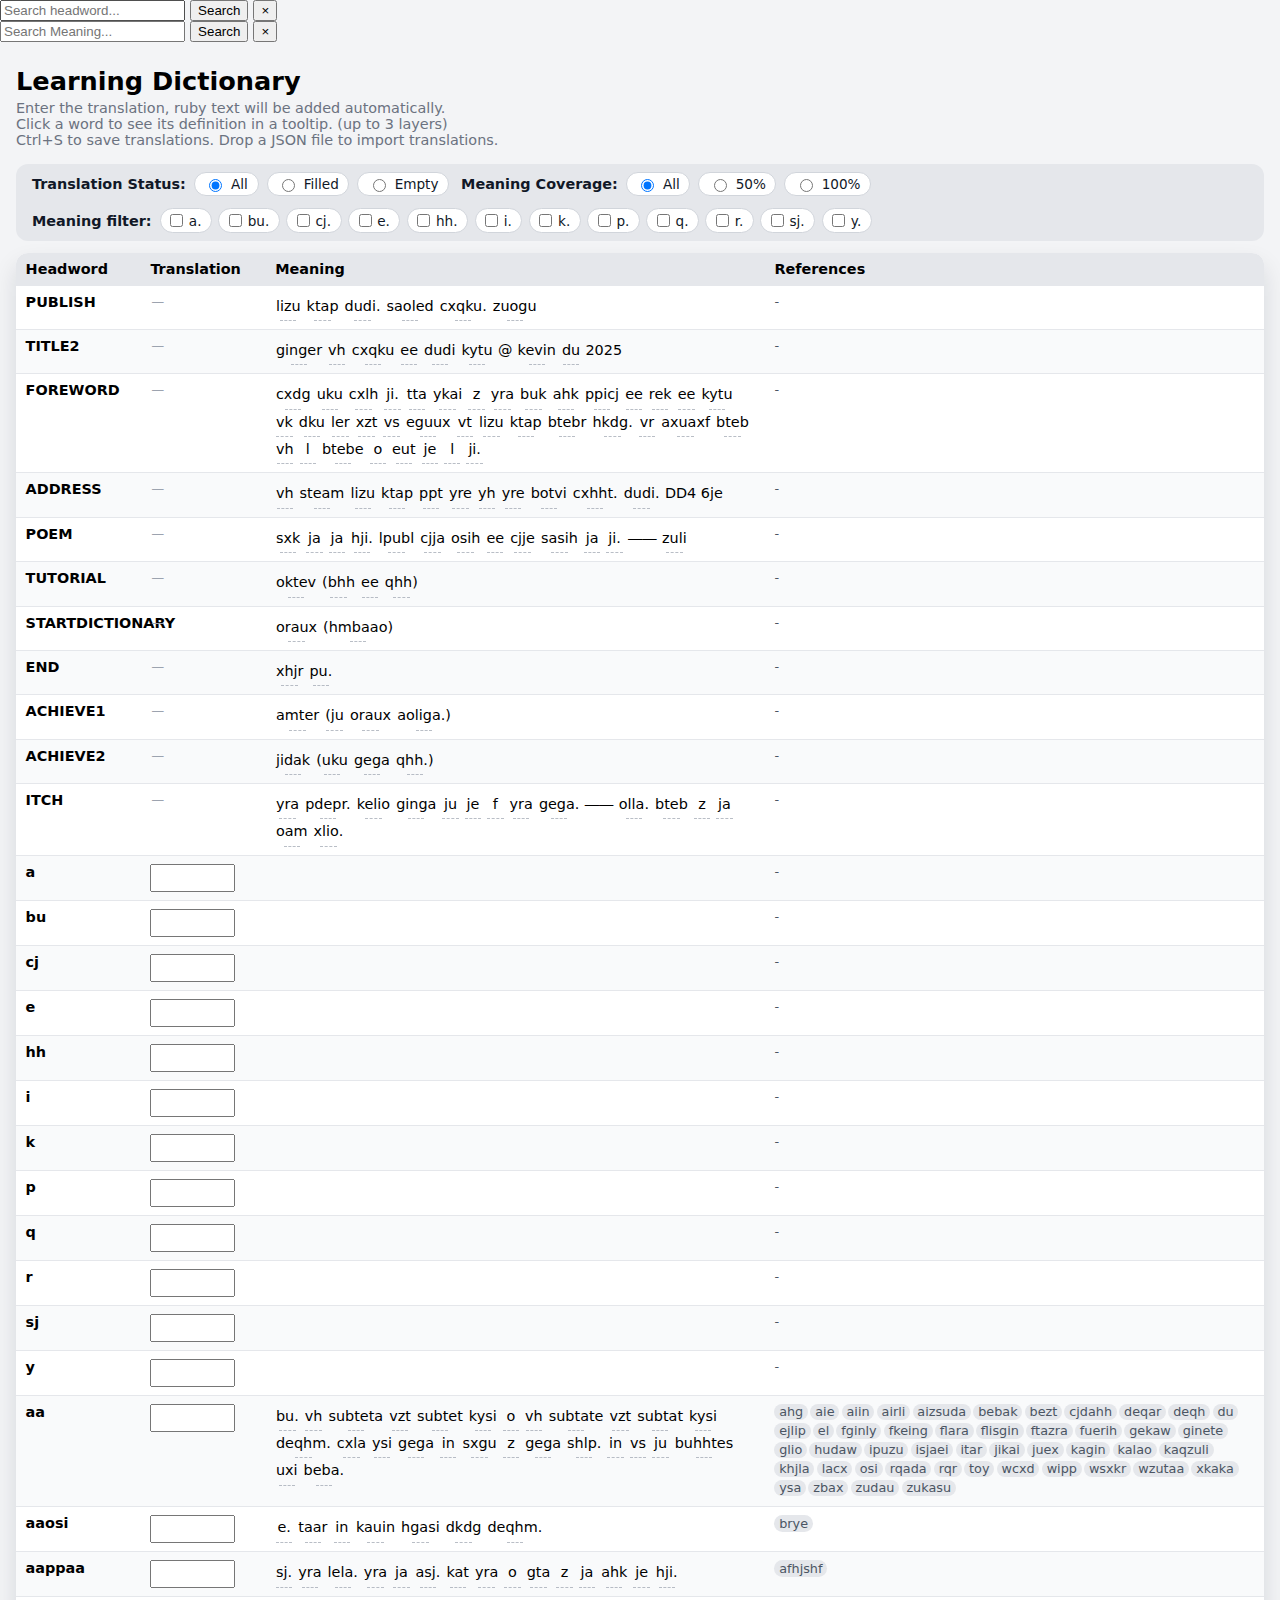
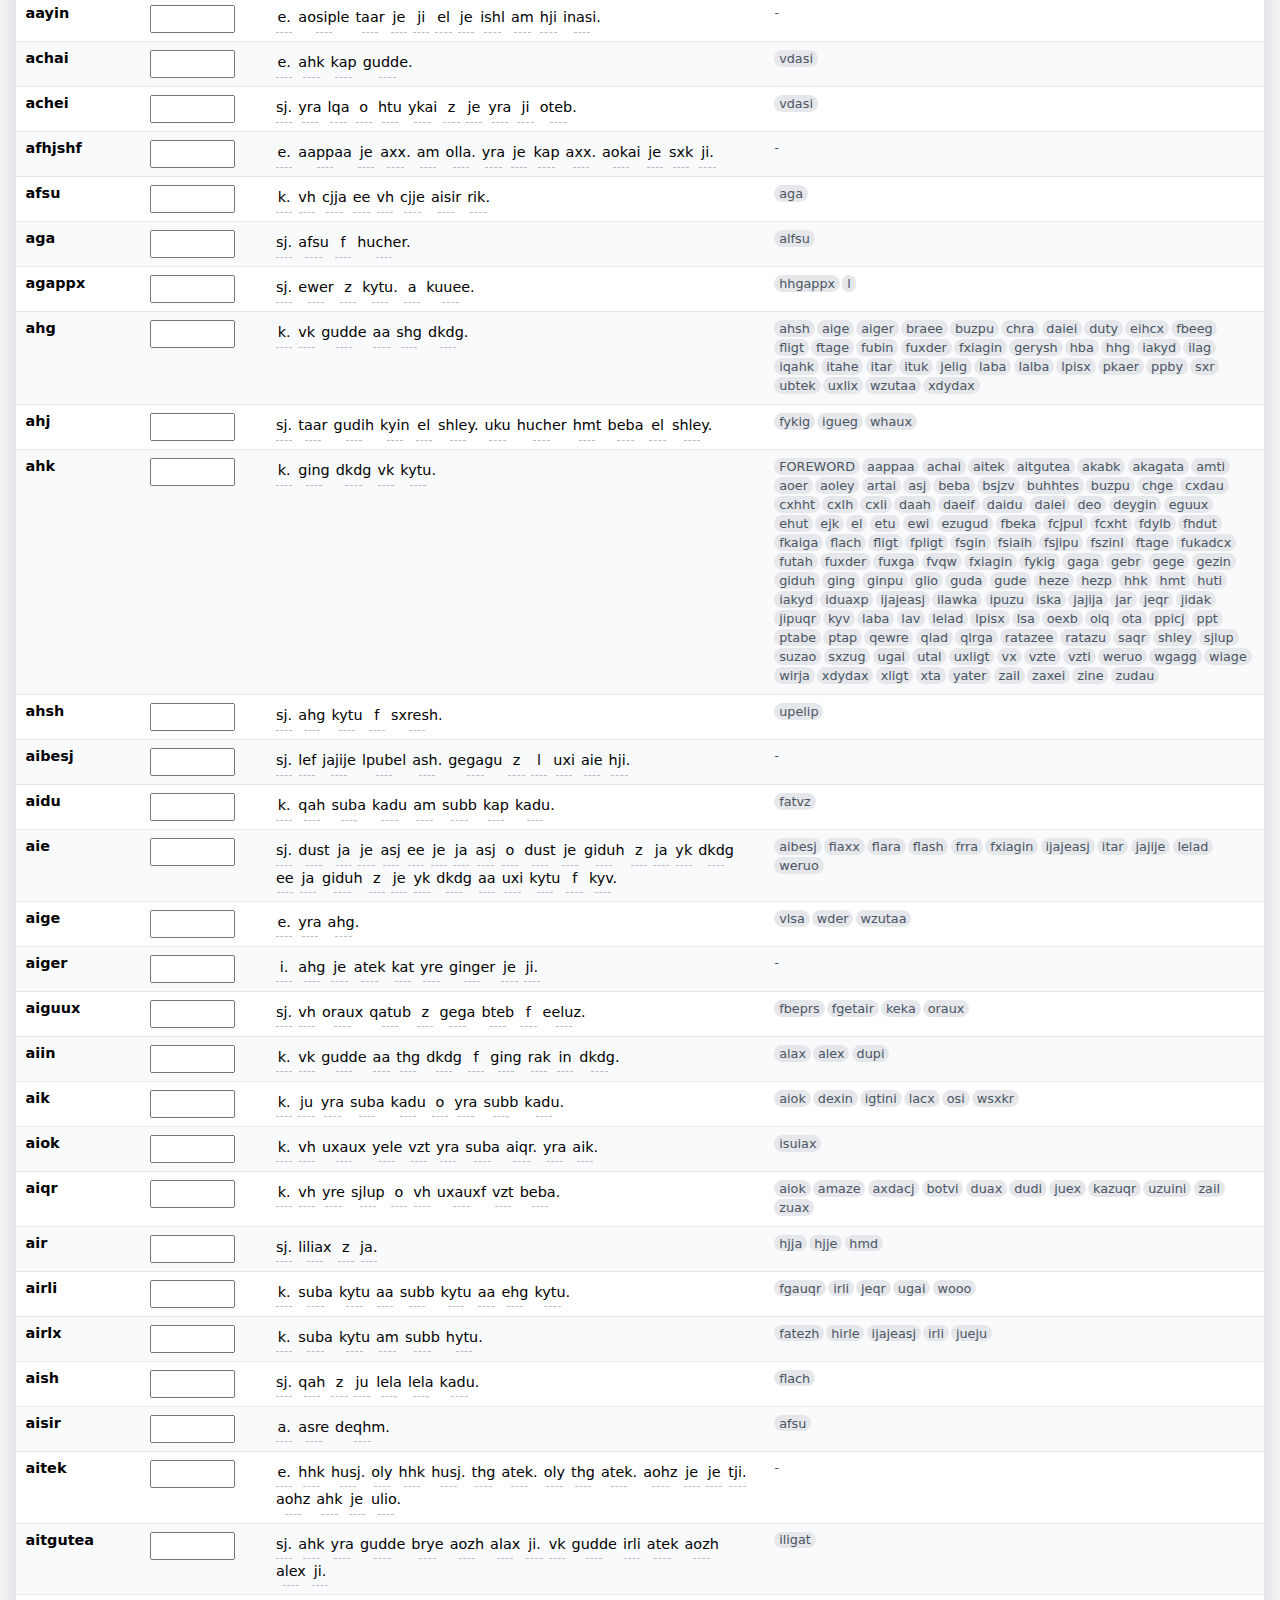
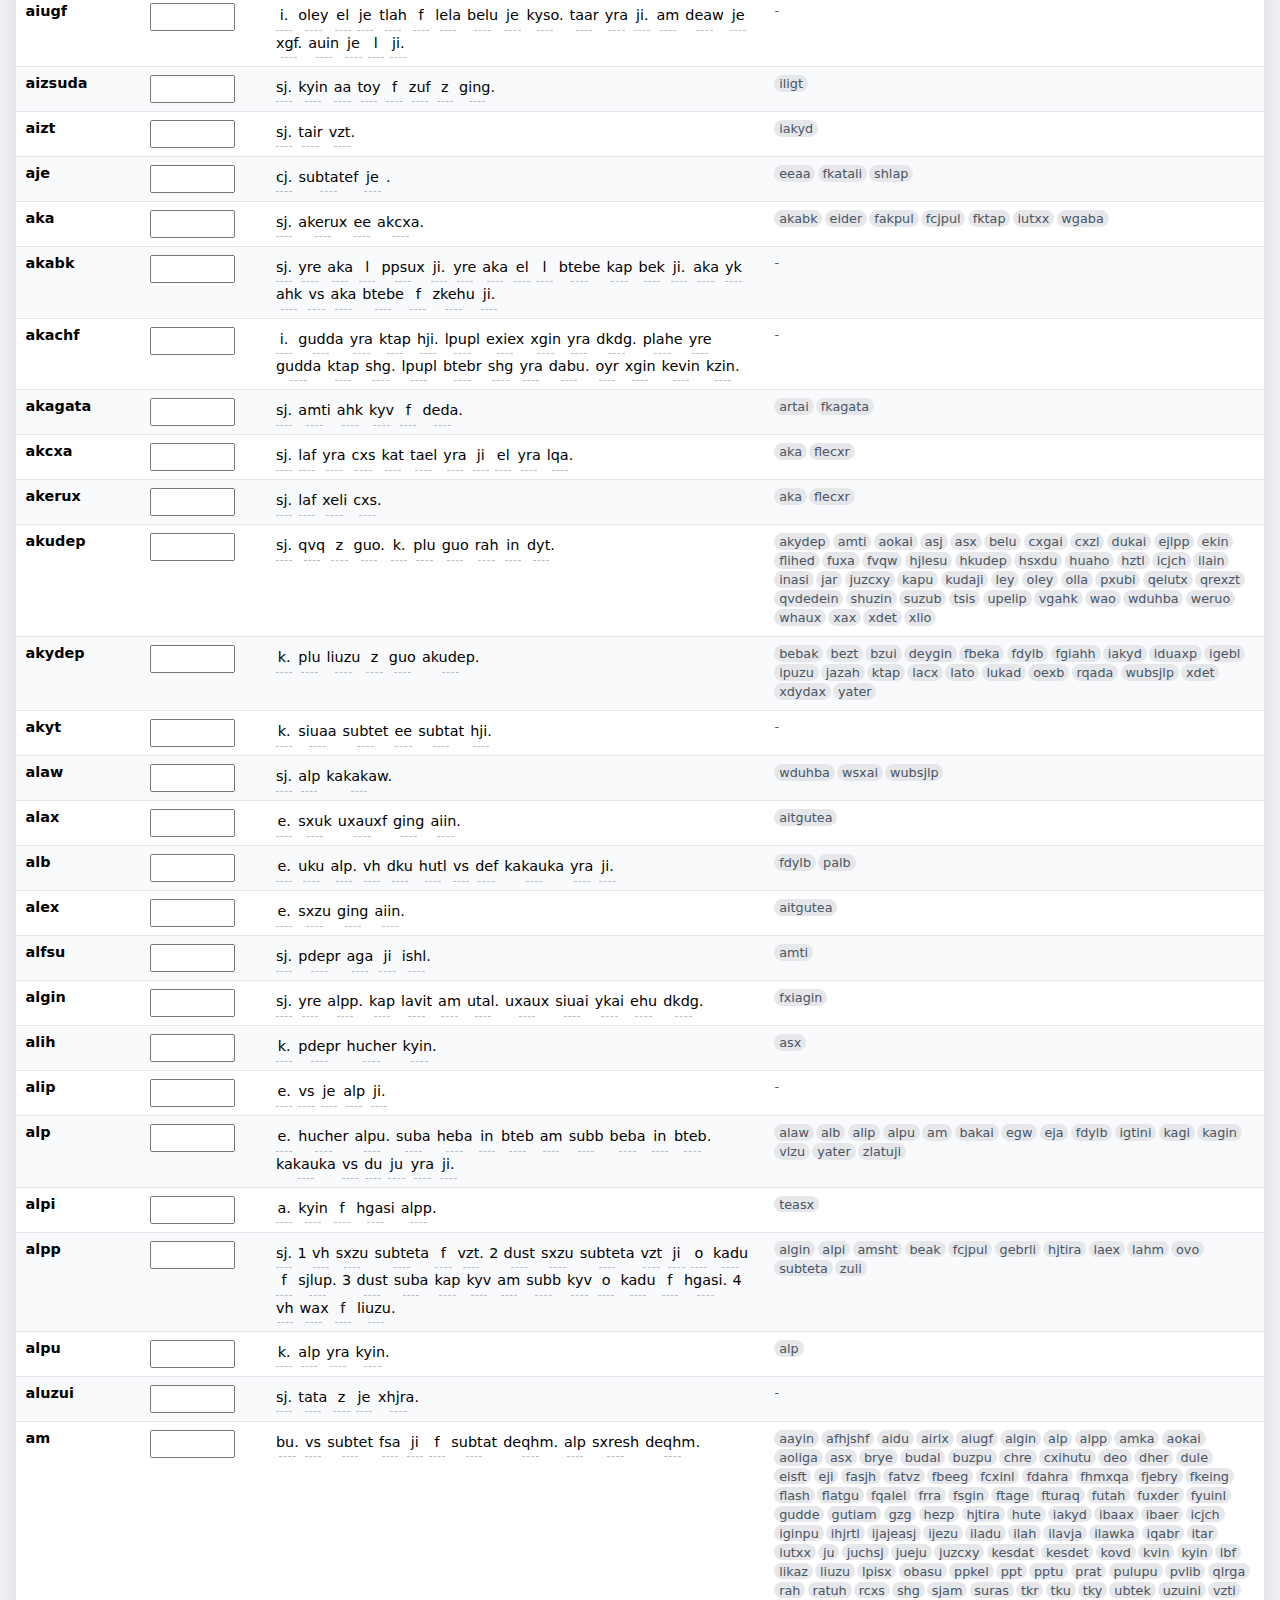
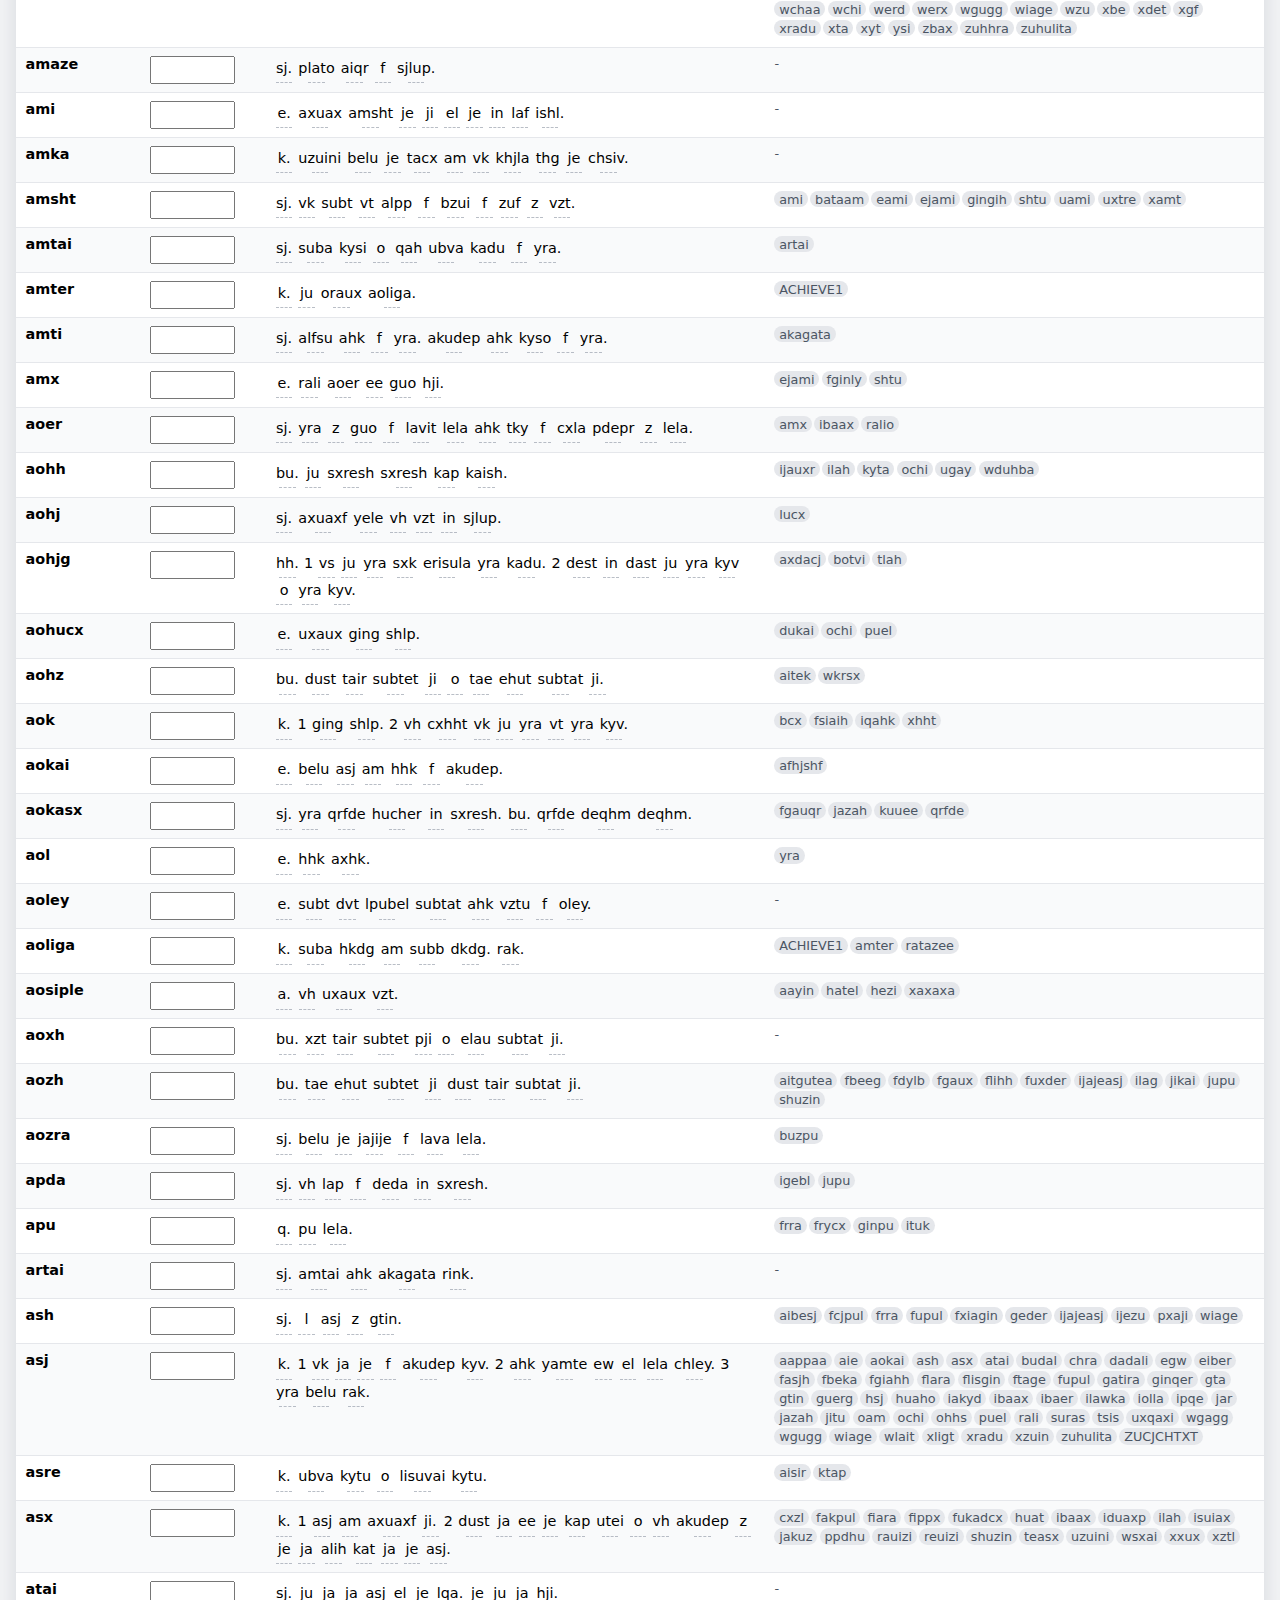
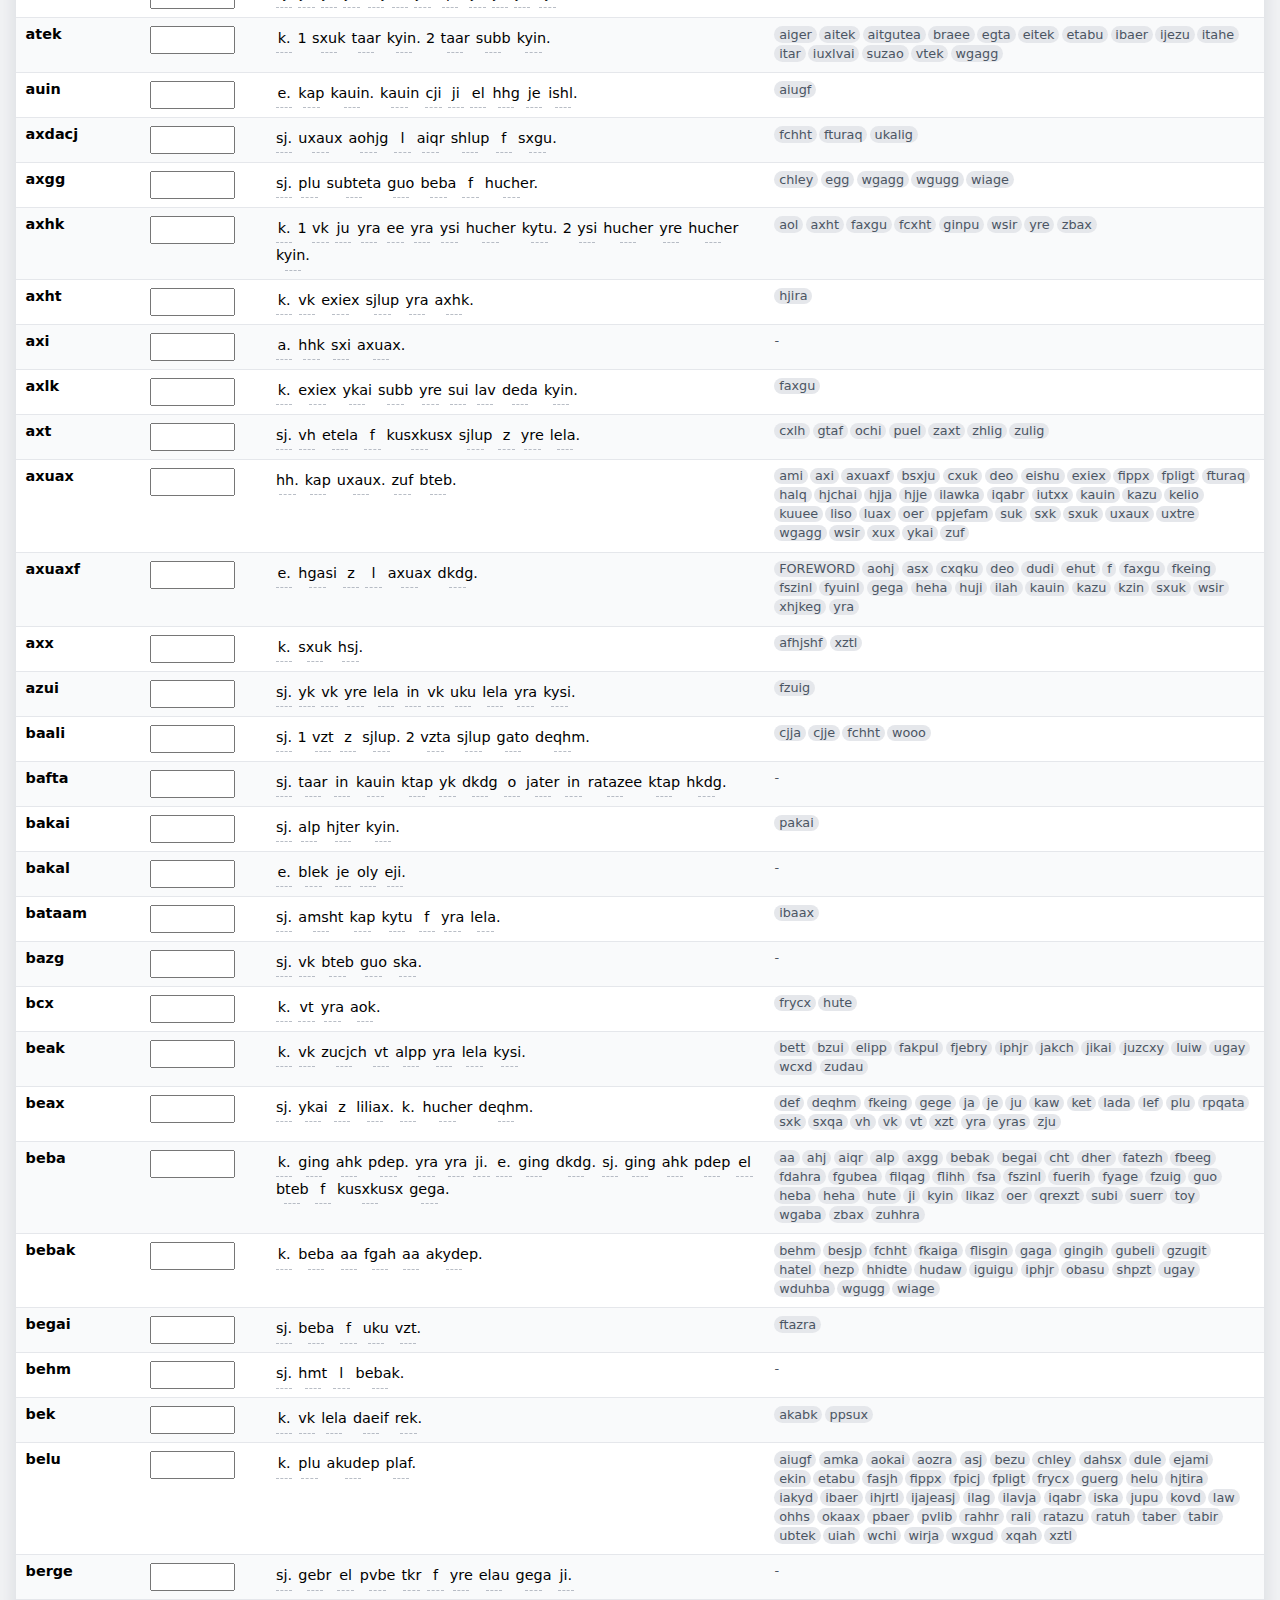
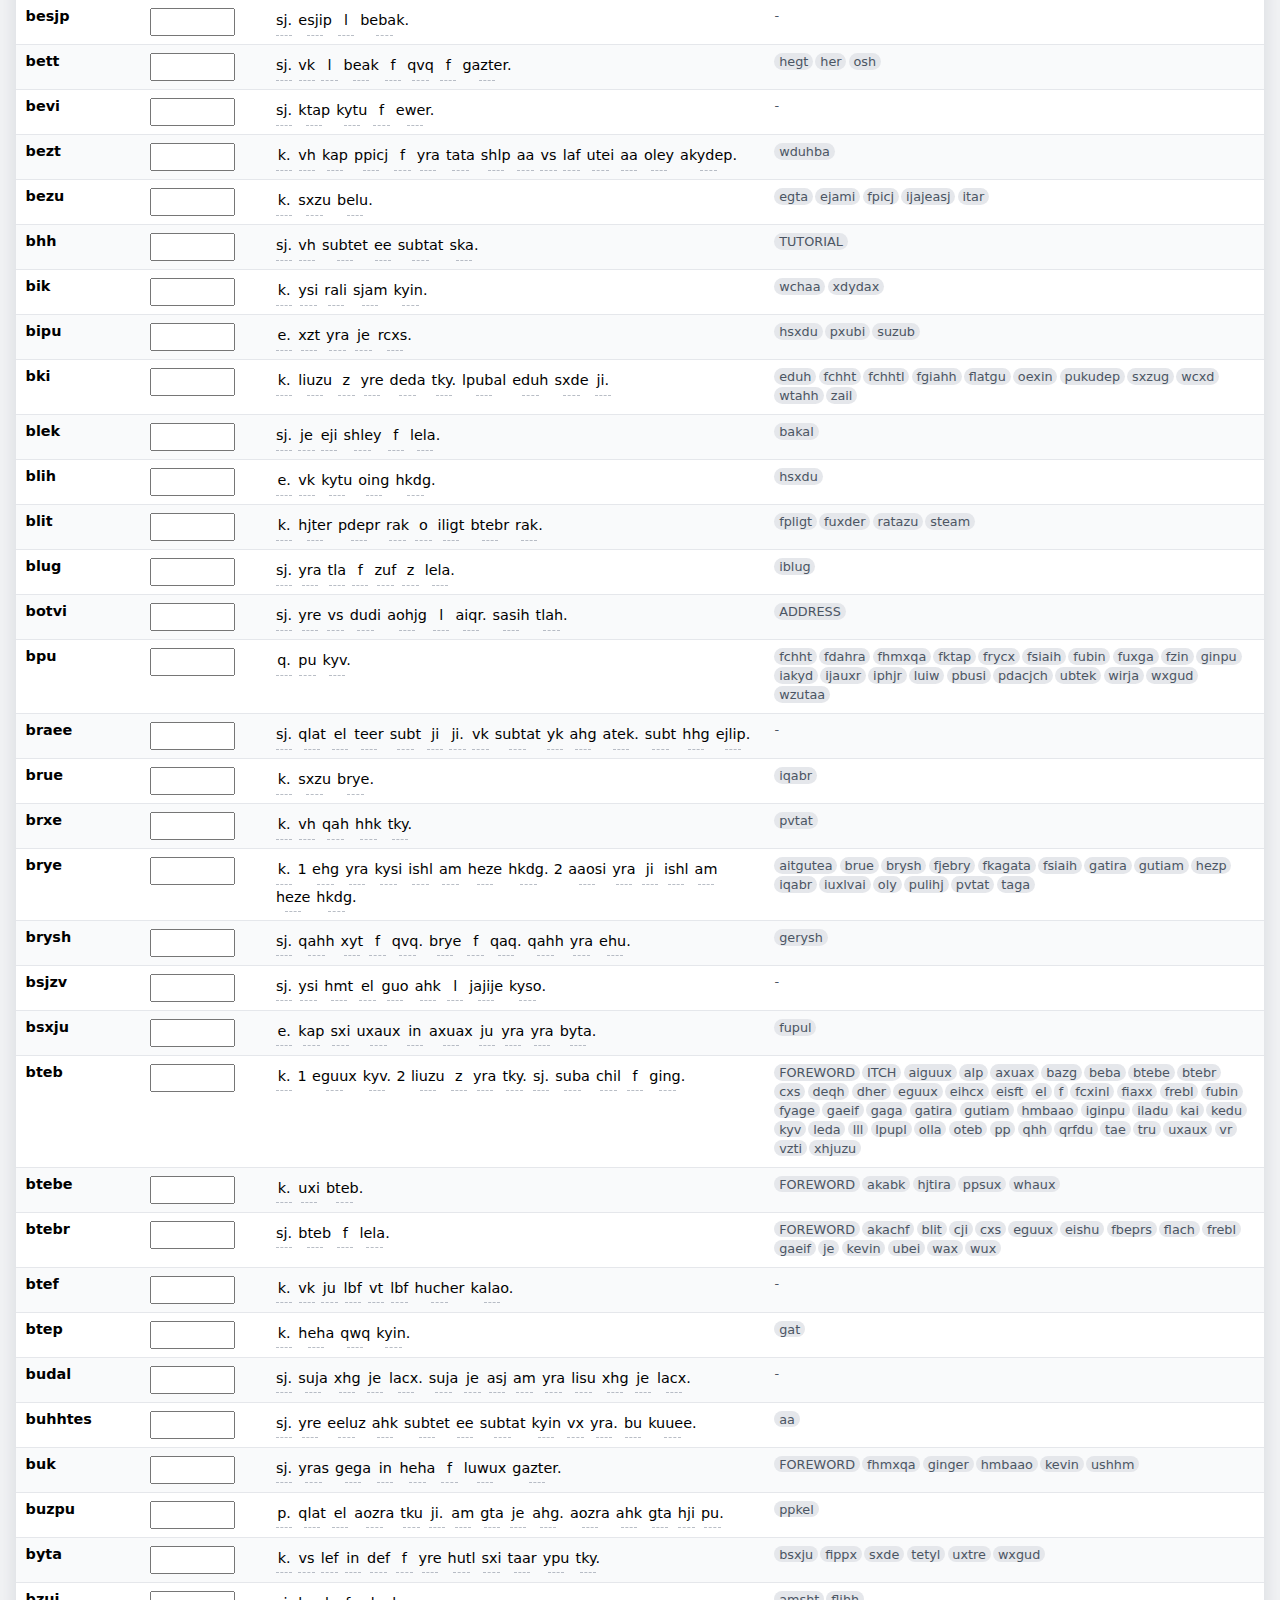
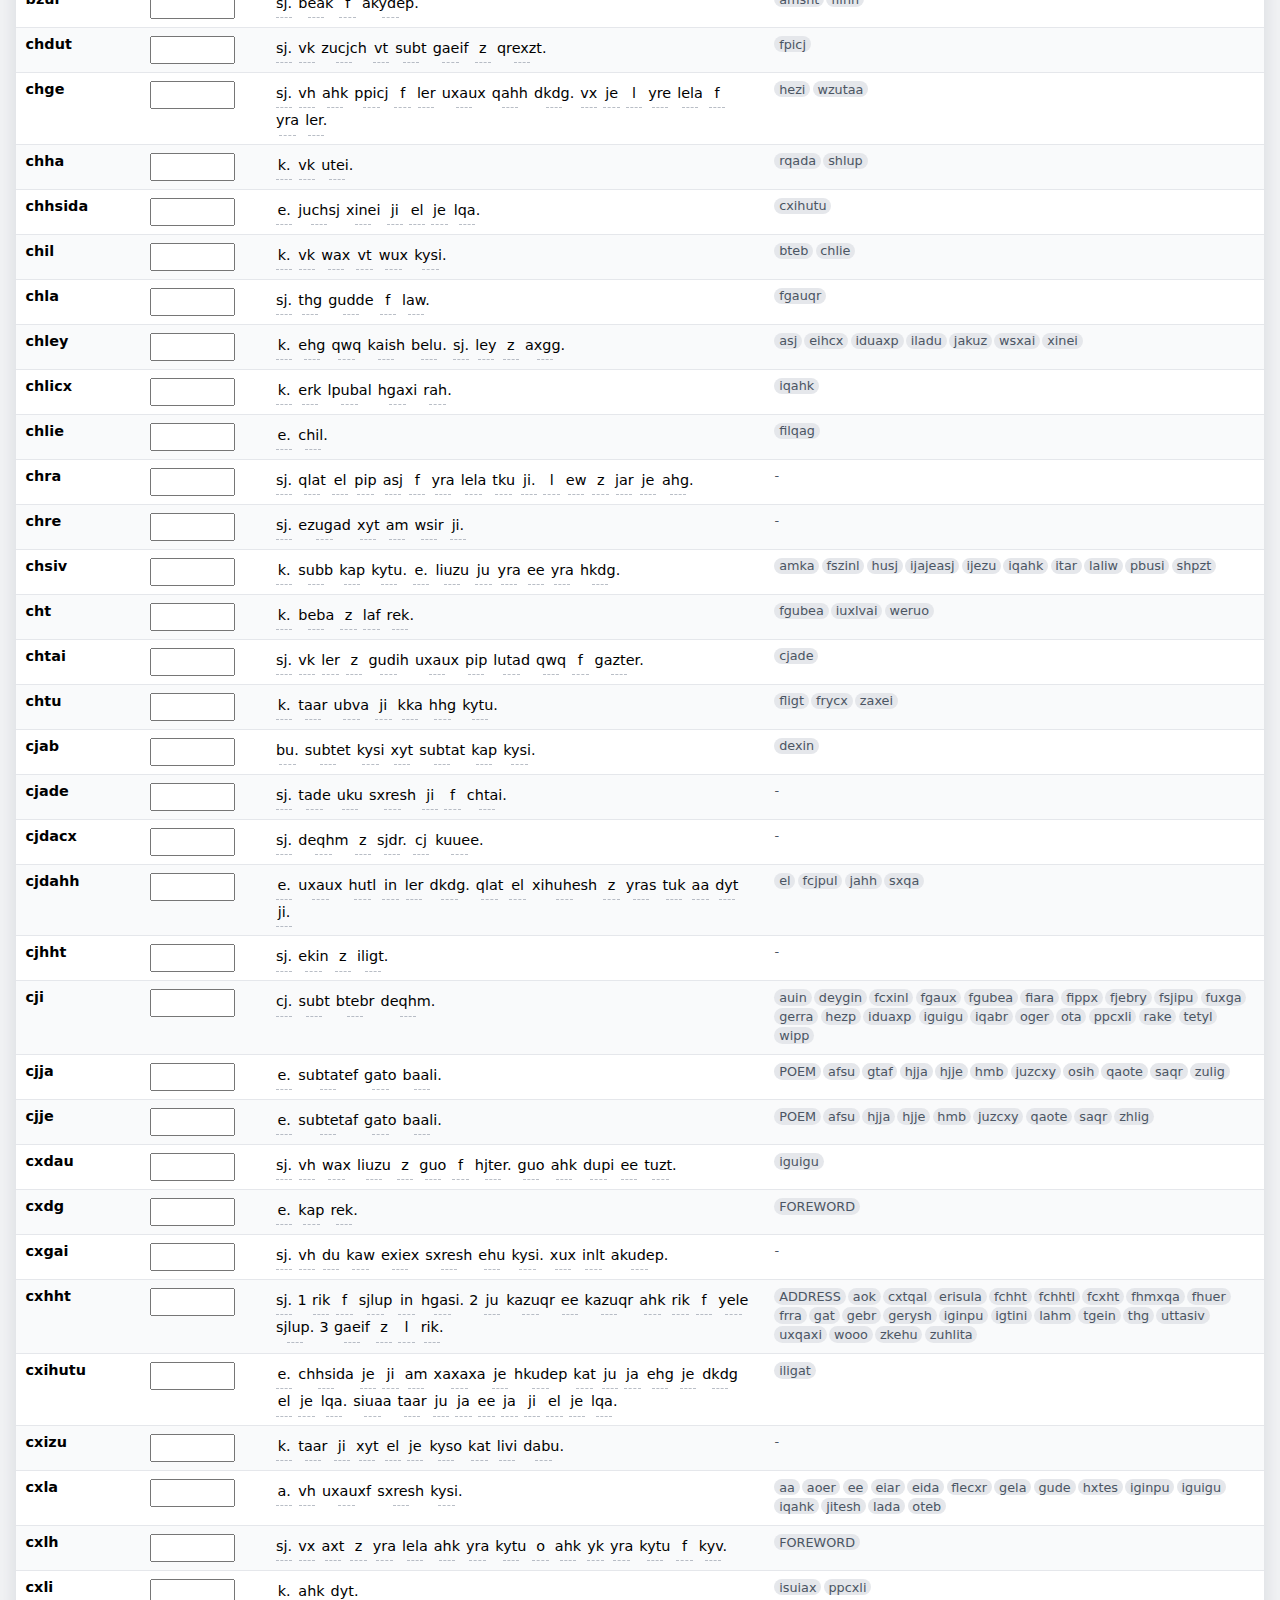
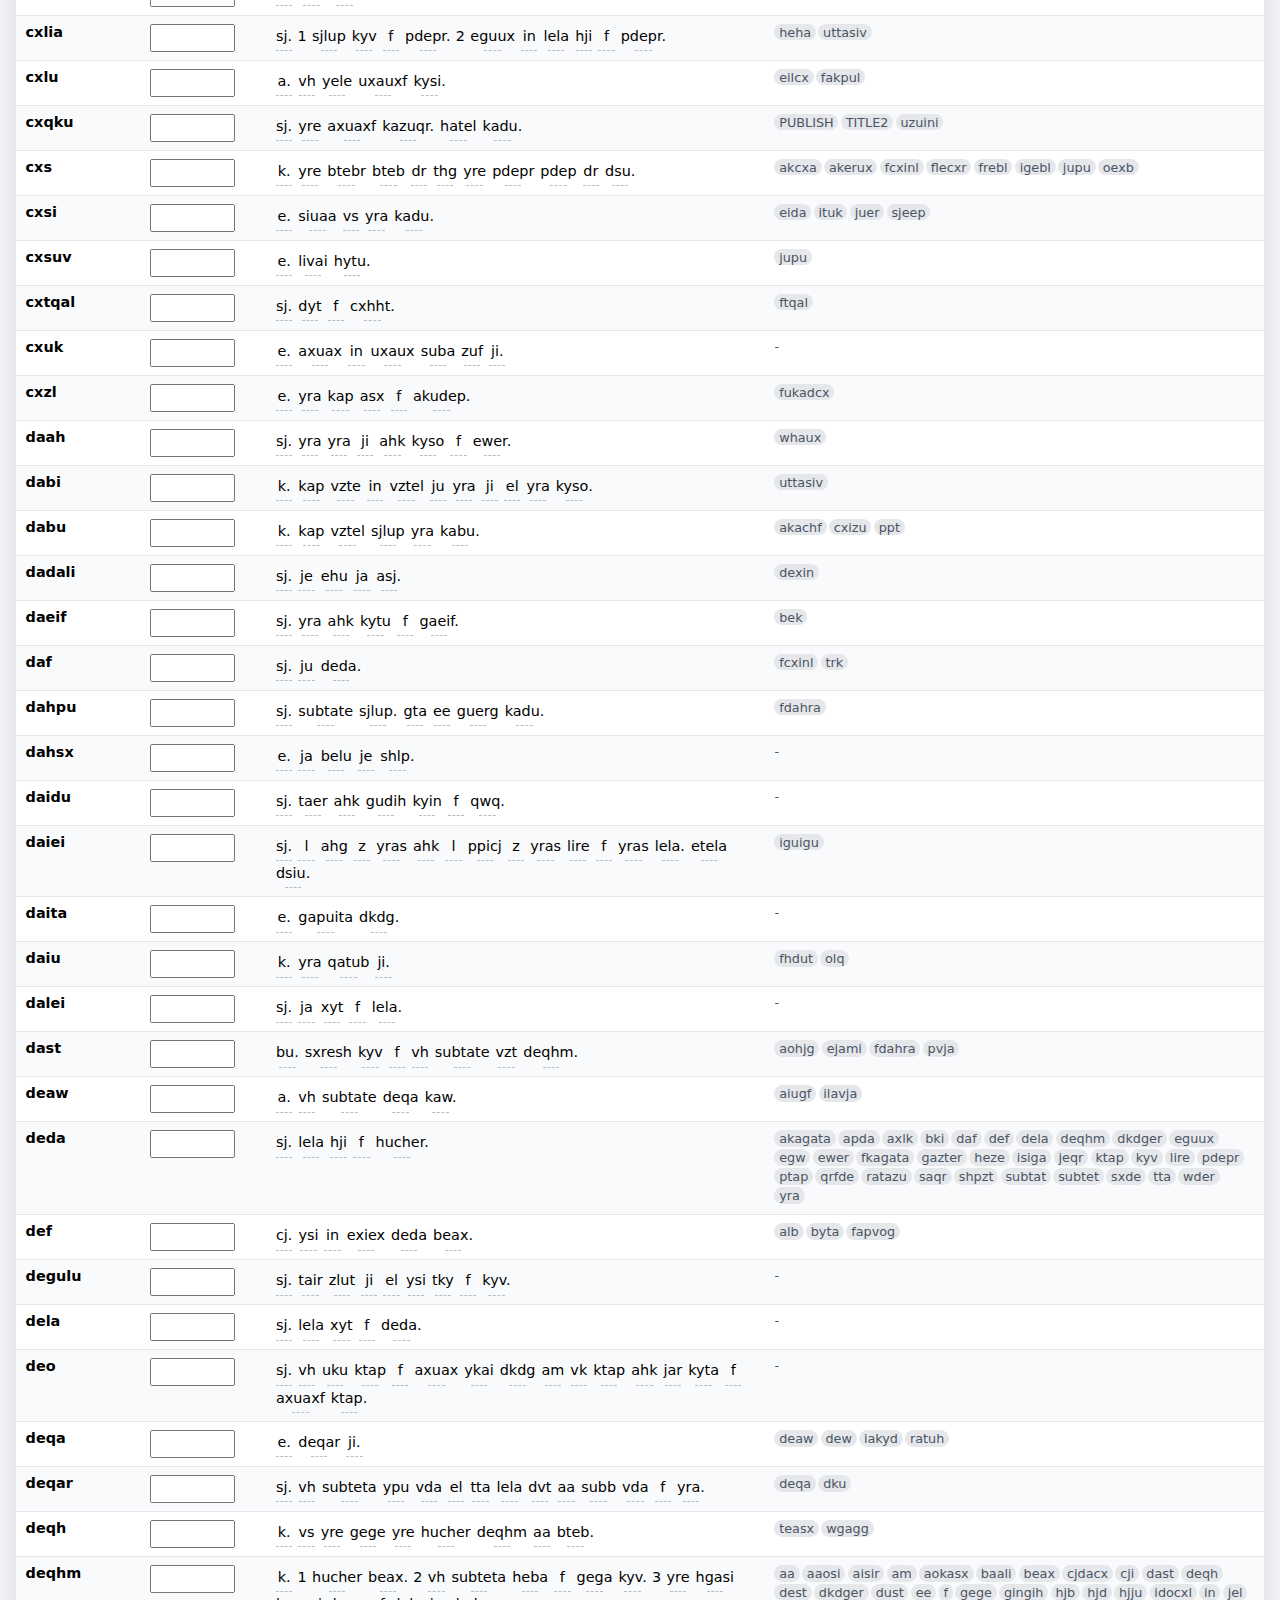
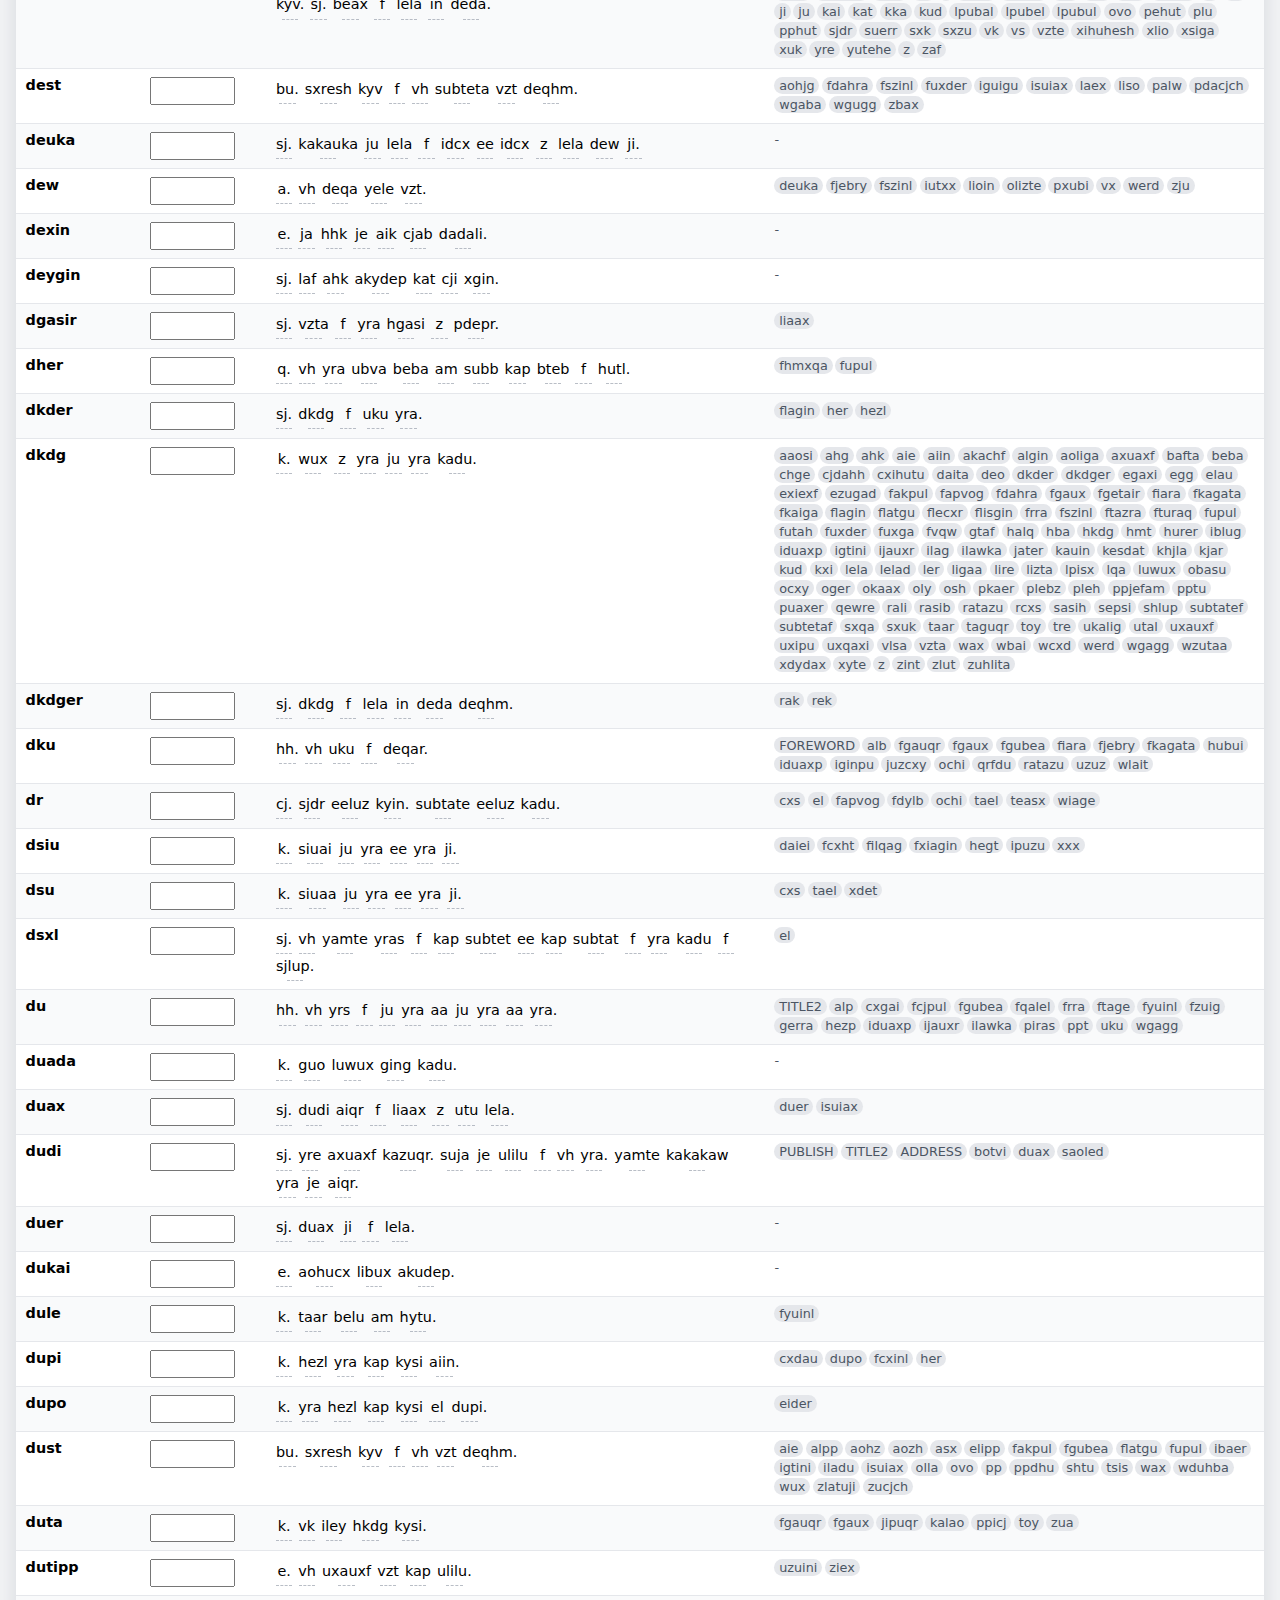
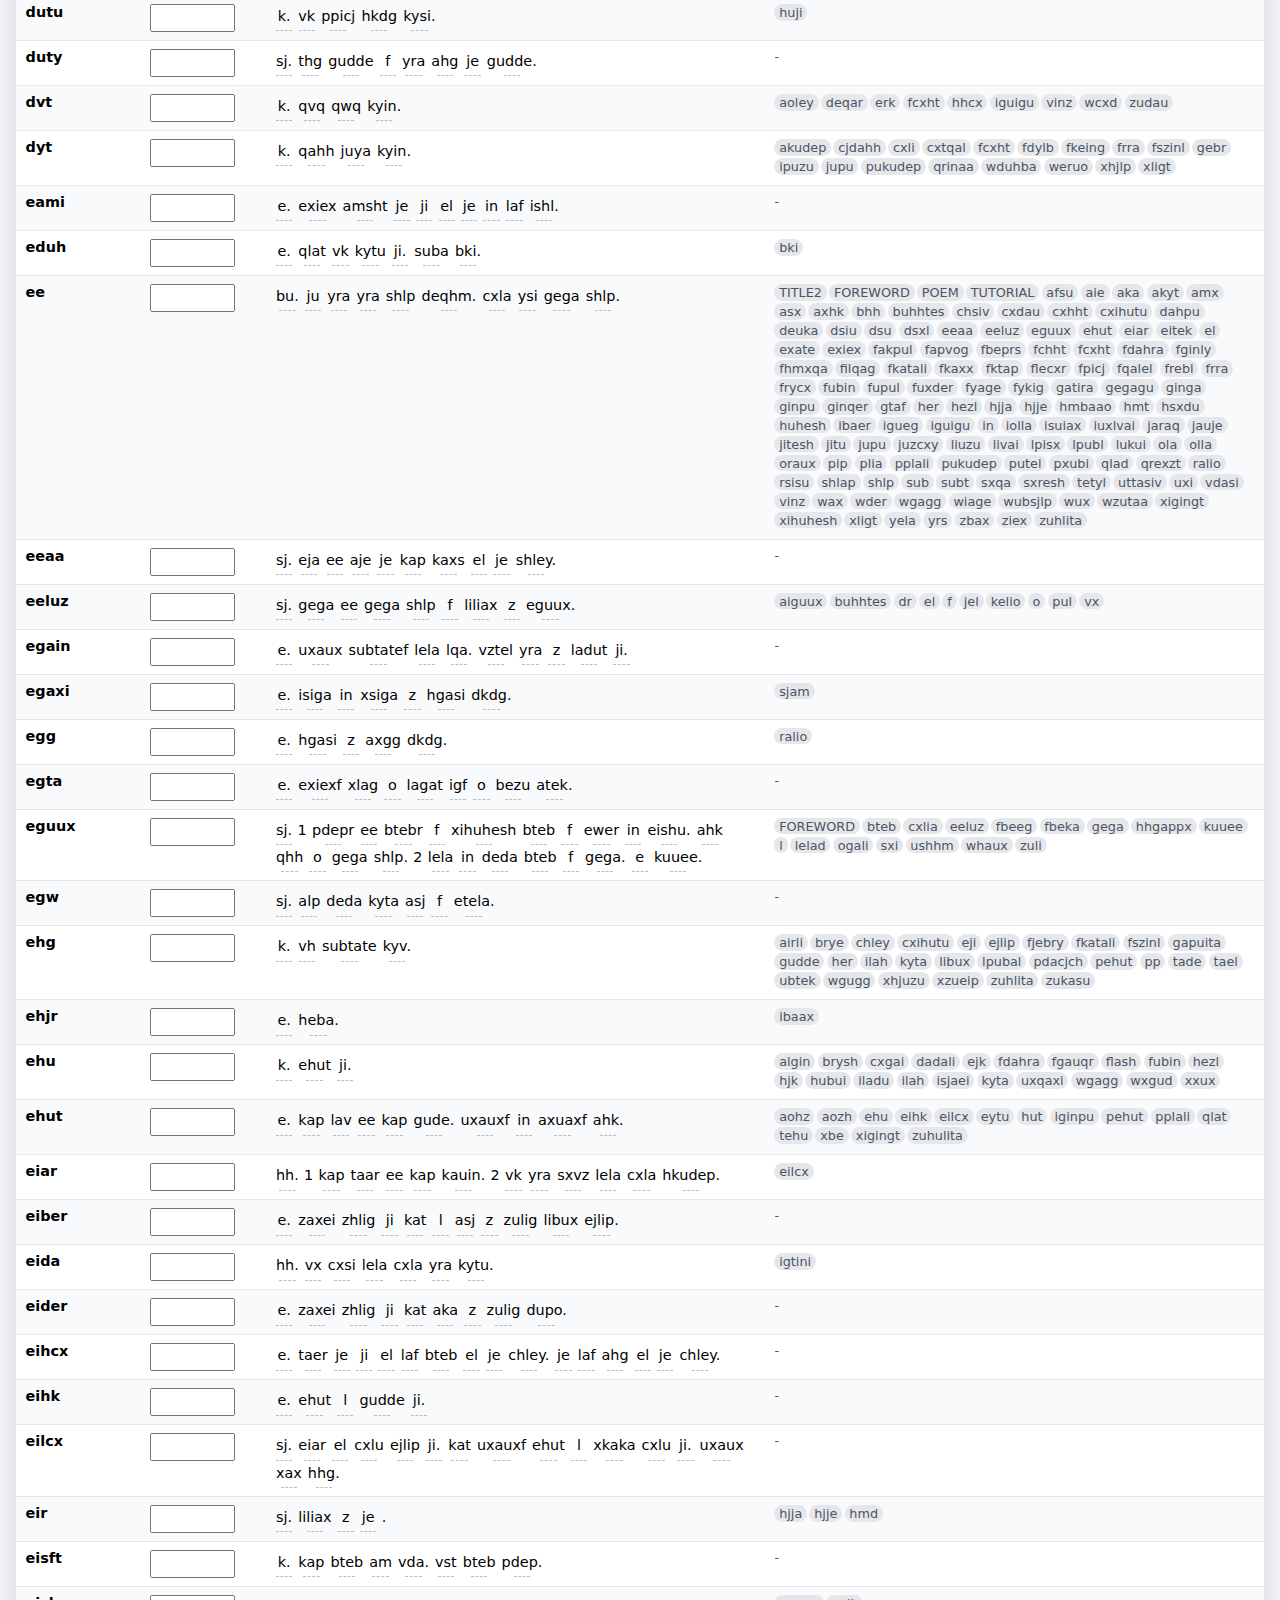
<file: index.html>
<!DOCTYPE html>
<html lang="en">
  <script
    async
    src="https://www.googletagmanager.com/gtag/js?id=G-70VJKDKB1B"
  ></script>
  <script>
    window.dataLayer = window.dataLayer || [];
    function gtag() {
      dataLayer.push(arguments);
    }
    gtag("js", new Date());

    gtag("config", "G-70VJKDKB1B");
  </script>

  <head>
    <meta charset="utf-8" />
    <meta name="viewport" content="width=device-width,initial-scale=1" />
    <title>Learning Dictionary</title>
    <link rel="stylesheet" href="styles.css" />
  </head>
  <body>
    <div id="search-box" aria-label="Global search">
      <div class="search-controls">
        <input
          id="global-search"
          type="search"
          placeholder="Search headword..."
          aria-label="Search headword"
        />
        <button id="search-button" aria-label="Search">Search</button>
        <button id="clear-search" aria-label="Clear">×</button>
      </div>

      <div class="search-controls">
        <input
          id="meaning-search"
          type="search"
          placeholder="Search Meaning..."
          aria-label="Search Meaning"
        />
        <button id="meaning-search-button" aria-label="Search Meaning">
          Search
        </button>
        <button id="meaning-clear-search" aria-label="Clear Meaning">×</button>
      </div>
    </div>
    <div class="wrapper">
      <h1>Learning Dictionary</h1>
      <p class="sub">
        Enter the translation, ruby text will be added automatically.<br />
        Click a word to see its definition in a tooltip. (up to 3 layers) <br />
        Ctrl+S to save translations. Drop a JSON file to import translations.
      </p>

      <div class="filter-bar">
        <div class="filter-group">
          <span class="filter-label">Translation Status:</span>
          <label class="filter-chip">
            <input
              type="radio"
              name="filter-translation-status"
              value="all"
              checked
            />
            All
          </label>
          <label class="filter-chip">
            <input
              type="radio"
              name="filter-translation-status"
              value="filled"
            />
            Filled
          </label>
          <label class="filter-chip">
            <input
              type="radio"
              name="filter-translation-status"
              value="empty"
            />
            Empty
          </label>
        </div>

        <div class="filter-group">
          <span class="filter-label">Meaning Coverage:</span>
          <label class="filter-chip">
            <input
              type="radio"
              name="filter-meaning-coverage"
              value="all"
              checked
            />
            All
          </label>
          <label class="filter-chip">
            <input
              type="radio"
              name="filter-meaning-coverage"
              value="50percent"
            />
            50%
          </label>
          <label class="filter-chip">
            <input
              type="radio"
              name="filter-meaning-coverage"
              value="100percent"
            />
            100%
          </label>
        </div>

        <div class="filter-group">
          <span class="filter-label">Meaning filter:</span>
          <div id="filter-meaning-words" class="filter-meaning-list"></div>
        </div>
      </div>

      <table>
        <colgroup>
          <col style="width: 10%" />
          <col style="width: 10%" />
          <col style="width: 40%" />
          <col style="width: 40%" />
        </colgroup>
        <thead>
          <tr>
            <th>Headword</th>
            <th>Translation</th>
            <th>Meaning</th>
            <th>References</th>
          </tr>
        </thead>
        <tbody id="dict-body"></tbody>
      </table>

      <p class="footnote">
        Translations are stored in a cookie in this browser.
      </p>

      <div id="tooltip-layer-0" class="tooltip-box"></div>
      <div id="tooltip-layer-1" class="tooltip-box"></div>
      <div id="tooltip-layer-2" class="tooltip-box"></div>
    </div>

    <script src="dictionary.js" defer></script>
    <script src="main.js" defer></script>
  </body>

  <footer>
    <input
      type="file"
      id="import-file"
      accept="application/json"
      style="display: none"
    />
    <button id="import-button">Import translations</button>
  </footer>
</html>
</file>
<file: styles.css>
:root {
  font-family: system-ui, -apple-system, BlinkMacSystemFont, "Segoe UI",
    sans-serif;
  color-scheme: light dark;
}
body {
  margin: 0;
  padding: 0;
  background: #f3f4f6;
}
.wrapper {
  max-width: 1500px;
  margin: 0 auto;
  padding: 1.5rem 1rem 3rem;
}
h1 {
  margin: 0 0 0.25rem;
  font-size: 1.6rem;
}
.sub {
  margin: 0 0 1rem;
  color: #6b7280;
  font-size: 0.9rem;
}
table {
  width: 100%;
  border-collapse: collapse;
  background: #ffffff;
  border-radius: 12px;
  overflow: hidden;
  box-shadow: 0 12px 25px rgba(15, 23, 42, 0.12);
  table-layout: fixed;
}
thead {
  background: #e5e7eb;
}
th,
td {
  padding: 0.5rem 0.6rem;
  border-bottom: 1px solid #e5e7eb;
  vertical-align: top;
  font-size: 0.9rem;
}
th {
  text-align: left;
  white-space: nowrap;
}
tbody tr:nth-child(even) {
  background: #f9fafb;
}
.headword {
  font-weight: 600;
}
input.translation-input {
  width: 80%;
  box-sizing: border-box;
  padding: 0.25rem 0.35rem;
  font-size: 0.9rem;
}
.meaning-cell {
  line-height: 1.8;
  width: 80%;
}

.ref-list {
  font-size: 0.8rem;
  color: #4b5563;
  width: 20%;
  white-space: normal;
  word-break: break-word;
}

.ref-chip {
  display: inline-block;
  padding: 0.05rem 0.3rem;
  margin: 0 0.15rem 0.15rem 0;
  border-radius: 9999px;
  background: #e5e7eb;
  cursor: pointer;
}
.dict-word {
  position: relative;
  cursor: help;
  text-decoration: underline dotted #9ca3af;
  text-underline-offset: 0.2em;
}
ruby {
  display: inline-flex;
  flex-direction: column;
  align-items: center;
  white-space: nowrap;
  margin: 0 0.05em;
}
ruby > .base-word {
  order: 0;
}
ruby > rt {
  order: 1;
  font-size: 0.6em;
  line-height: 1.1;
  padding: 0.05em 0.2em 0;
  min-width: 1.5em;
  display: inline-block;
  border-bottom: 1px dashed #9ca3af;
}
ruby > rt.ruby-empty {
  opacity: 0.7;
}
.tooltip-box {
  position: fixed;
  z-index: 9999;
  max-width: 320px;
  padding: 0.4rem 0.55rem;
  font-size: 0.8rem;
  background: rgba(17, 24, 39, 0.96);
  color: #f9fafb;
  border-radius: 0.4rem;
  box-shadow: 0 10px 25px rgba(15, 23, 42, 0.4);
  white-space: normal;
  opacity: 0;
  pointer-events: none;
  transform: translateY(4px);
  transition: opacity 0.08s ease-out, transform 0.08s ease-out;
}
.tooltip-headword {
  font-weight: 600;
  margin-bottom: 0.25rem;
  font-size: 0.9rem;
}
.tooltip-translation {
  font-size: 0.85rem;
  color: #e5e7eb;
  margin-bottom: 0.35rem;
}
.tooltip-body {
  margin-top: 0.1rem;
}
.tooltip-box.visible {
  opacity: 1;
  pointer-events: auto;
  transform: translateY(0);
}
.footnote {
  margin-top: 0.75rem;
  font-size: 0.75rem;
  color: #9ca3af;
}
.translation-locked {
  color: #9ca3af;
  font-size: 0.8rem;
  font-style: italic;
}

.filter-bar {
  margin-bottom: 0.75rem;
  padding: 0.5rem 1rem;
  border-radius: 0.75rem;

  background: #e5e7eb;
  color: #111827;

  display: flex;
  flex-wrap: wrap;
  align-items: center;
  gap: 0.75rem;
}

.filter-bar-label {
  font-size: 0.9rem;
  font-weight: 600;
}

.filter-chip {
  display: inline-flex;
  align-items: center;
  gap: 0.35rem;

  padding: 0.2rem 0.6rem;
  border-radius: 9999px;

  background: #ffffff;
  border: 1px solid #d1d5db;
  cursor: pointer;
  font-size: 0.85rem;
}

.filter-chip input[type="checkbox"] {
  margin: 0;
}

.filter-chip span {
  line-height: 1;
}

.translation-filter-group {
  display: inline-flex;
  align-items: center;
  gap: 0.75rem;
  font-size: 0.9rem;
}

.translation-filter-group label {
  display: inline-flex;
  align-items: center;
  gap: 0.25rem;
  cursor: pointer;
}

.filter-group {
  display: flex;
  flex-direction: row;
  align-items: center;
  flex-wrap: nowrap;
  gap: 0.5rem;
}

.filter-meaning-list {
  display: flex;
  flex-direction: row;
  align-items: center;
  flex-wrap: wrap;
  gap: 0.4rem;
}

.filter-label {
  white-space: nowrap;
  font-weight: 600;
  font-size: 0.9rem;
}
</file>
